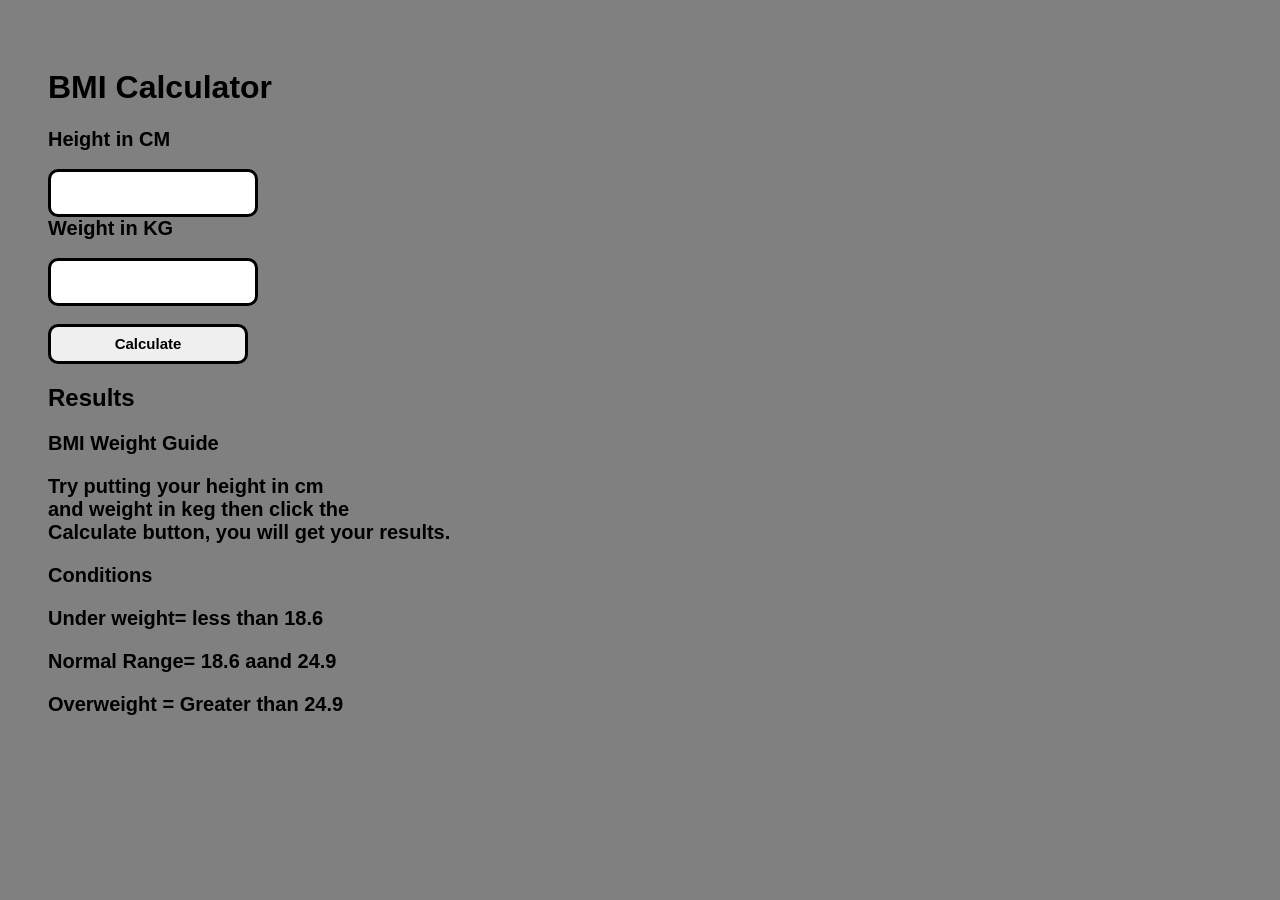
<file: BMICalculator/index.html>
<!DOCTYPE html>
<html lang="en">
<head>
    <meta charset="UTF-8">
    <meta name="viewport" content="width=device-width, initial-scale=1.0">
    <title>BMI calculator</title>
    <link rel="stylesheet" href="styles.css"> 
</head>
<body className="page">
     <div class="wrapper">
        <h1 id="heading">BMI Calculator</h1>
        <form>
        <label class="label-name">Height in CM</label><br><br>
        <input type="number" class="input-field" id="height"><br>
        <label class="label-name">Weight in KG</label><br><br>
        <input type="number" class="input-field" id="weight"><br><br>
        <input type="submit" class="button" value="Calculate">
        </form>
        <h2>Results</h2>
        <div class="results"></div>
        <p class="paragraph">BMI Weight Guide</p>
        <p class="paragraph-contents">Try putting your height in cm <br>
        and weight in keg then click the <br>Calculate button, you will get your results.</p> 

        <p>Conditions</p>
        <p>Under weight= less than 18.6 </p>
        <p>Normal Range= 18.6 aand 24.9</p>
        <p>Overweight = Greater than 24.9</p>
        

     </div>
</body>
<script src="script.js"></script>
</html>
</file>
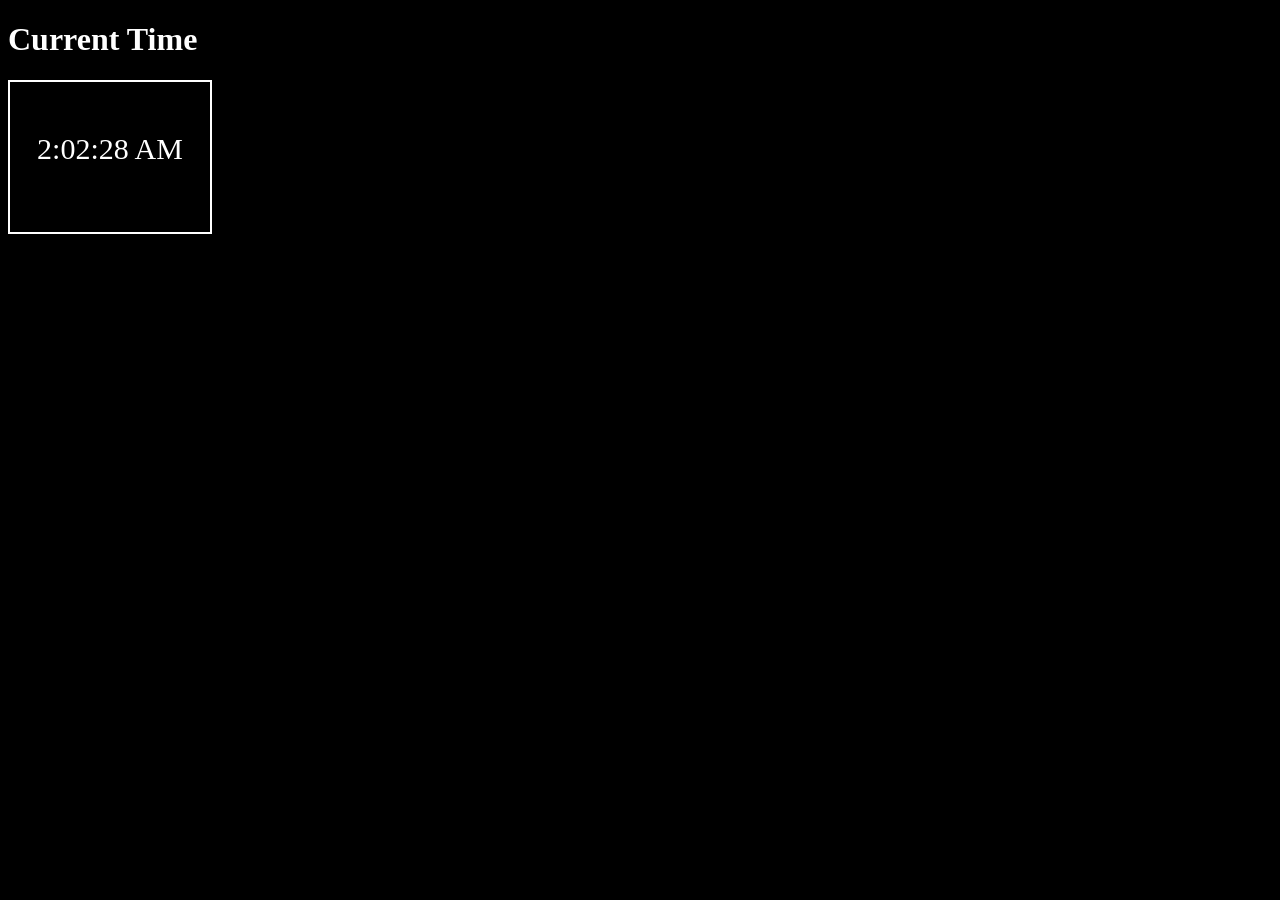
<file: DigitalClock/index.html>
<!DOCTYPE html>
<html lang="en">
<head>
    <meta charset="UTF-8">
    <meta name="viewport" content="width=device-width, initial-scale=1.0">
    <title>Document</title>
    <link rel="stylesheet" href="styles.css">
</head>
<body>
    <div class="container">
        <h1 class="heading">Current Time</h1>
        <div class="time"></div>

    </div>
</body>
<script src="script.js"></script>
</html>
</file>
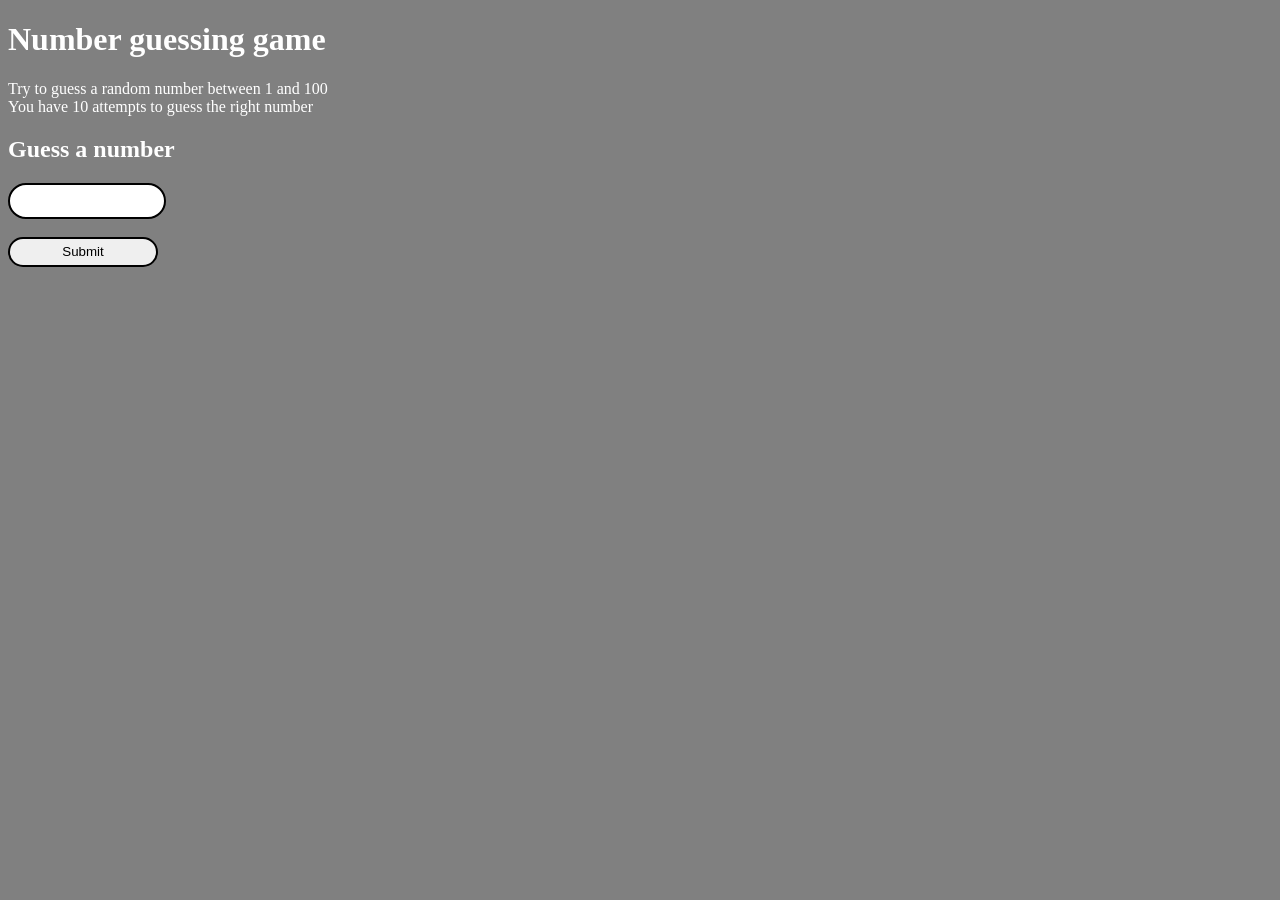
<file: GuessNumber/index.html>
<!DOCTYPE html>
<html lang="en">
<head>
    <meta charset="UTF-8">
    <meta name="viewport" content="width=device-width, initial-scale=1.0">
    <title>Document</title>
</head>
<link rel="stylesheet" href="styles.css"
<body>
    <div class="container">
        <h1 class="heading1">Number guessing game</h1>
        <p class="description">Try to guess a random number between 1 and 100<br> You have 10 attempts to guess the right number</p>
        <h2 class="heading2">Guess a number</h2>
        <form>
            <input type="text" class="input-box"><br><br>
            <input type="submit" class="button" value:"Submitguess">
        </form>
        <div class="previousGuess"></div>
        <div class="remainingGuess"></div>
        <p class ="hint"></p>
        <p class="result"></p>
    
    </div>
</body>
<script src="script.js"></script>
</html>
</file>
<file: BMICalculator/styles.css>
#heading{
    font-family:Verdana, Geneva, Tahoma, sans-serif;
    color:black;


}

body{
    background-color:grey;
    font-family:Verdana, Geneva, Tahoma, sans-serif;
    padding:40px;

}

p{
    font-size :20px;
    font-weight: 600;
}

.input-field{
    width:200px;
    height:40px;
    border:3px solid black;
    border-radius:10px;
}

.label-name{
    font-size:20px;
    font-weight: bold;
 
}

.button{
    width:200px;
    height:40px;
    border:3px solid black;
    border-radius:10px;
    font-size:15px;
    font-family: Verdana, Geneva, Tahoma, sans-serif;
    font-weight:600;
}
</file>
<file: DigitalClock/styles.css>
body{
    background-color:black;
    color: white;
}

.time{
    border:2px solid white;
    width:200px;
    height:100px;
    font-size:30px;
    text-align:center;
    padding-top:50px;
}
</file>
<file: GuessNumber/styles.css>
body{
    background-color : grey;
    color:white;
}

.input-box{
    width : 150px;
    height : 30px;
    border:2px solid black;
    border-radius: 20px;
}

.button{
     width : 150px;
    height : 30px;
    border:2px solid black;
    border-radius: 20px;
}
</file>
